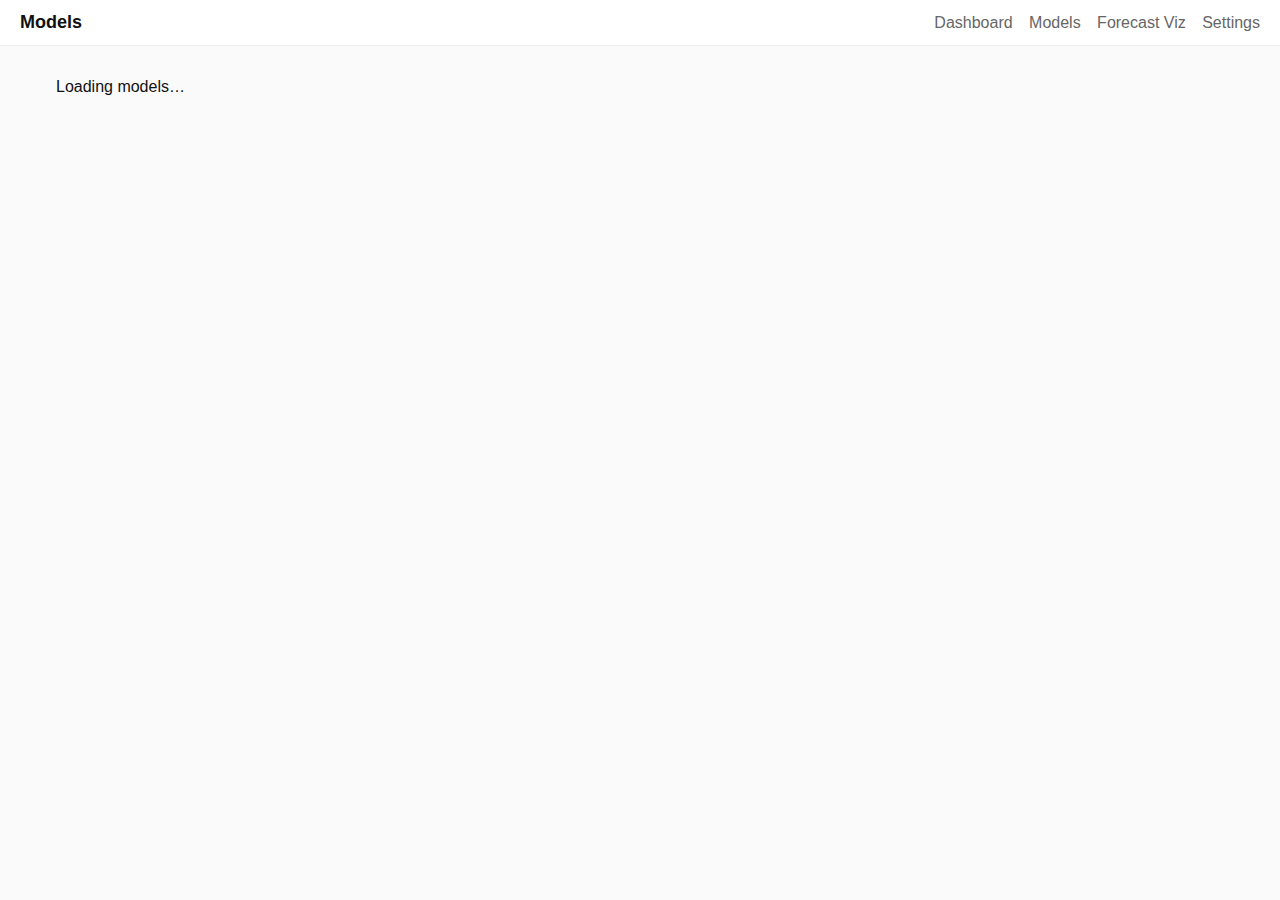
<file: frontend/static/models.html>
<!doctype html>
<html lang="en">
<head>
  <meta charset="utf-8" />
  <meta name="viewport" content="width=device-width,initial-scale=1" />
  <title>Models - Prototype</title>
  <link rel="stylesheet" href="styles.css">
</head>
<body>
  <header>
    <h1>Models</h1>
    <nav>
      <a href="index.html">Dashboard</a>
      <a href="models.html">Models</a>
      <a href="forecast.html">Forecast Viz</a>
      <a href="settings.html">Settings</a>
    </nav>
  </header>
  <main class="page">
    <section>
      <ul id="modelsListFull">Loading models…</ul>
    </section>
  </main>
  <script src="scripts.js"></script>
</body>
</html>
</file>
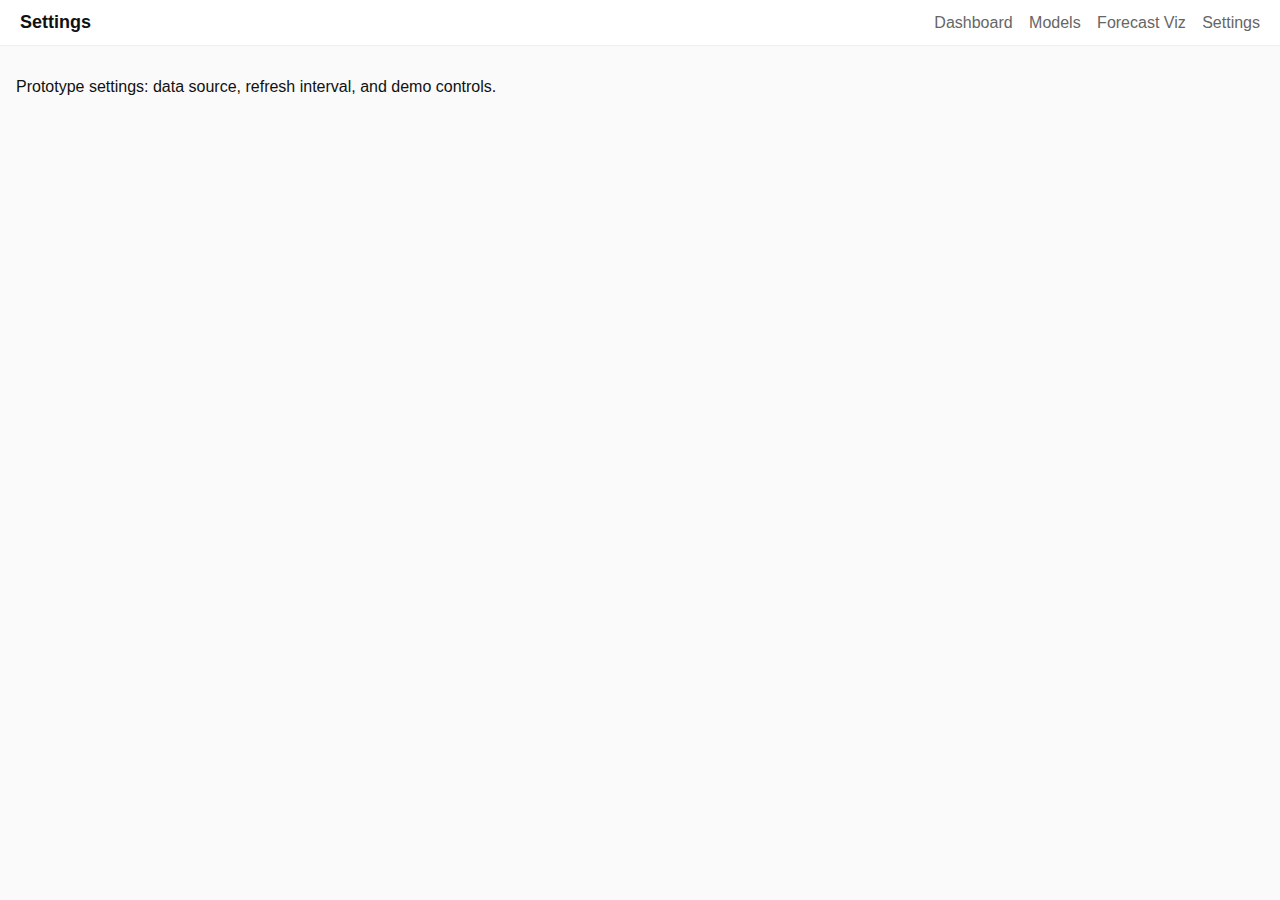
<file: frontend/static/settings.html>
<!doctype html>
<html lang="en">
<head>
  <meta charset="utf-8" />
  <meta name="viewport" content="width=device-width,initial-scale=1" />
  <title>Settings - Prototype</title>
  <link rel="stylesheet" href="styles.css">
</head>
<body>
  <header>
    <h1>Settings</h1>
    <nav>
      <a href="index.html">Dashboard</a>
      <a href="models.html">Models</a>
      <a href="forecast.html">Forecast Viz</a>
      <a href="settings.html">Settings</a>
    </nav>
  </header>
  <main class="page">
    <section>
      <p>Prototype settings: data source, refresh interval, and demo controls.</p>
    </section>
  </main>
</body>
</html>
</file>
<file: frontend/static/styles.css>
:root{--accent:#2b7cff;--muted:#666}
*{box-sizing:border-box;font-family:Segoe UI,Roboto,Arial,sans-serif}
body{margin:0;color:#111;background:#fafafa}
header{display:flex;align-items:center;justify-content:space-between;padding:12px 20px;background:#fff;border-bottom:1px solid #eee}
header h1{margin:0;font-size:18px}
nav a{margin-left:12px;color:var(--muted);text-decoration:none}
.grid{display:grid;grid-template-columns:1fr 2fr;grid-gap:16px;padding:16px}
.kpis{display:grid;grid-template-columns:repeat(4,1fr);gap:12px}
.kpi{background:#fff;padding:12px;border-radius:6px;box-shadow:0 1px 2px rgba(0,0,0,0.05)}
.kpi .label{font-size:12px;color:var(--muted)}
.kpi .value{font-size:20px;margin-top:6px}
.chart,.models,.horizon{background:#fff;padding:12px;border-radius:6px;box-shadow:0 1px 2px rgba(0,0,0,0.05)}
table{width:100%;border-collapse:collapse}
th,td{padding:8px;border-bottom:1px solid #f0f0f0;text-align:left}
.page{padding:16px}

@media(max-width:900px){.grid{grid-template-columns:1fr}.kpis{grid-template-columns:repeat(2,1fr)}}
</file>
